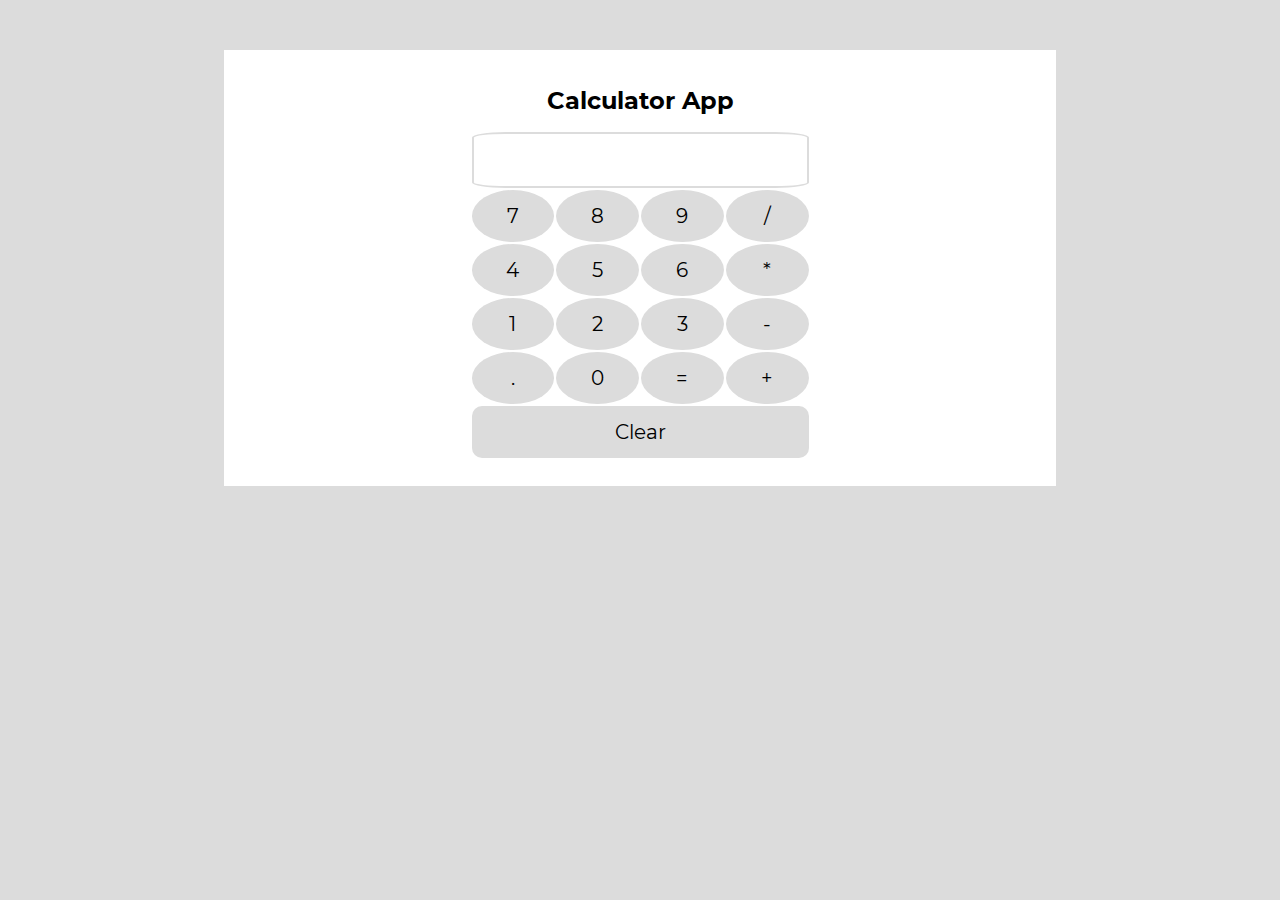
<file: calculator/index.html>
<!DOCTYPE html>
<html lang="en">
<head>
    <meta charset="UTF-8">
    <title>Calculator</title>
    <link rel="stylesheet" href="main.css">
</head>
<body>

<!--Error notification -->
<div id="notification">
    <p>
        <b>Error:</b>
        <span id="errorMessage">Statement is not valid.</span>
    </p>
</div>

<!-- Main Content -->
<div class="mainContent">
    <h3 class="appTitle">Calculator App</h3>
    <table>
        <tbody>
        <tr>
            <td colspan="4" class="inputTd">
                <input type="text" id="screen" readonly>
            </td>
        </tr>
        <tr>
            <td>7</td>
            <td>8</td>
            <td>9</td>
            <td>/</td>
        </tr>
        <tr>
            <td>4</td>
            <td>5</td>
            <td>6</td>
            <td>*</td>
        </tr>
        <tr>
            <td>1</td>
            <td>2</td>
            <td>3</td>
            <td>-</td>
        </tr>
        <tr>
            <td>.</td>
            <td>0</td>
            <td>=</td>
            <td>+</td>
        </tr>
        <tr>
            <td colspan="4" class="clearTd">
                Clear
            </td>
        </tr>
        </tbody>
    </table>
</div>

<script>

    //classes and objects

    //objects - core of js
    //human being - object
    //attributes - name, age, country, language etc

    let person = {
        name: "John Doe",
        age: "33",
        country: "US",
        tel: '2345'
    };

    console.log(person);
    //access the person details
    console.log(person.age);
    console.log(person.country);


let persons = [
    {
        name: "John Doe",
        age: "33",
        country: "US",
        phone: '34543',
    },
    {
        names: "Jane Doe",
        age: "34",
        country: "US",
        phone: '12345'
    }
];

console.log(persons);

//classes
class Person {
    name;
    age;
    country;
    constructor(name, age, country) {
        this.name = name;
        this.age = age;
        this.country = country;
    }

    sayName = function () {
        console.log(this.name);
    }

}


let personA = new Person("James Doe", "45", "UK");
let personB = new Person("Junior Doe", "42", "UK");

let name = personA.sayName();
console.log(name);





    /**
     * Reference to screen
     * @type {HTMLElement}
     */
    let screen = document.getElementById('screen');

    //get the notification element
    let notification = document.getElementById('notification');

    //holds operand status
    let isOperandSelected = false;

    let buttons = document.getElementsByTagName('td');
    // console.log(buttons);
    //convert buttons into an array
    let buttonsArray = Array.from(buttons);
    //loop through the array
    // console.log(buttonsArray);

    for (let button of buttonsArray) {
        // console.log(button.innerText);
        //add event listener to each array button
        button.addEventListener('click', handleEvent)
    }

    /**
     * Handles button click events
     * @param event
     */
    function handleEvent(event) {
        console.log(event.target.innerText);
        //get the value clicked
        let value = event.target.innerText;
        switch (value) {
            case 'Clear':
                clearScreen();
                break;
            case '=':
                //do computation here
                console.log('Equal to clicked');
                break;
            default:
                if (isOperand(value) && isOperandSelected) {
                    error("Operand already selected");
                } else {
                    //write to screen
                    writeToScreen(value);
                }

        }
    }

    function error(message) {
        //set error message
        let errorMessageElement = document.getElementById('errorMessage');
        errorMessageElement.innerText = message;

        showNotification();

        //hide the notification after 5 seconds
        setTimeout(hideNotification, 5000)
    }

    function showNotification() {
        //show the notification
        notification.style.display = 'block';
    }


    function hideNotification() {
        notification.style.display = 'none';
    }


    /**
     * Writes to screen
     * @param value
     */
    function writeToScreen(value) {
        //if the value is an operand, then we set isOperandSelected to true
        if (isOperand(value)) {
            isOperandSelected = true;
        }

        screen.value += value;
    }


    /**
     * +, -, /, *
     * @param value
     * @returns {boolean}
     */
    function isOperand(value) {
        return value == '+' || value == '-' || value == '/' || value == '*';

    }

    /**
     * Clears screen
     */
    function clearScreen() {
        screen.value = '';
    }

</script>
</body>
</html>
</file>
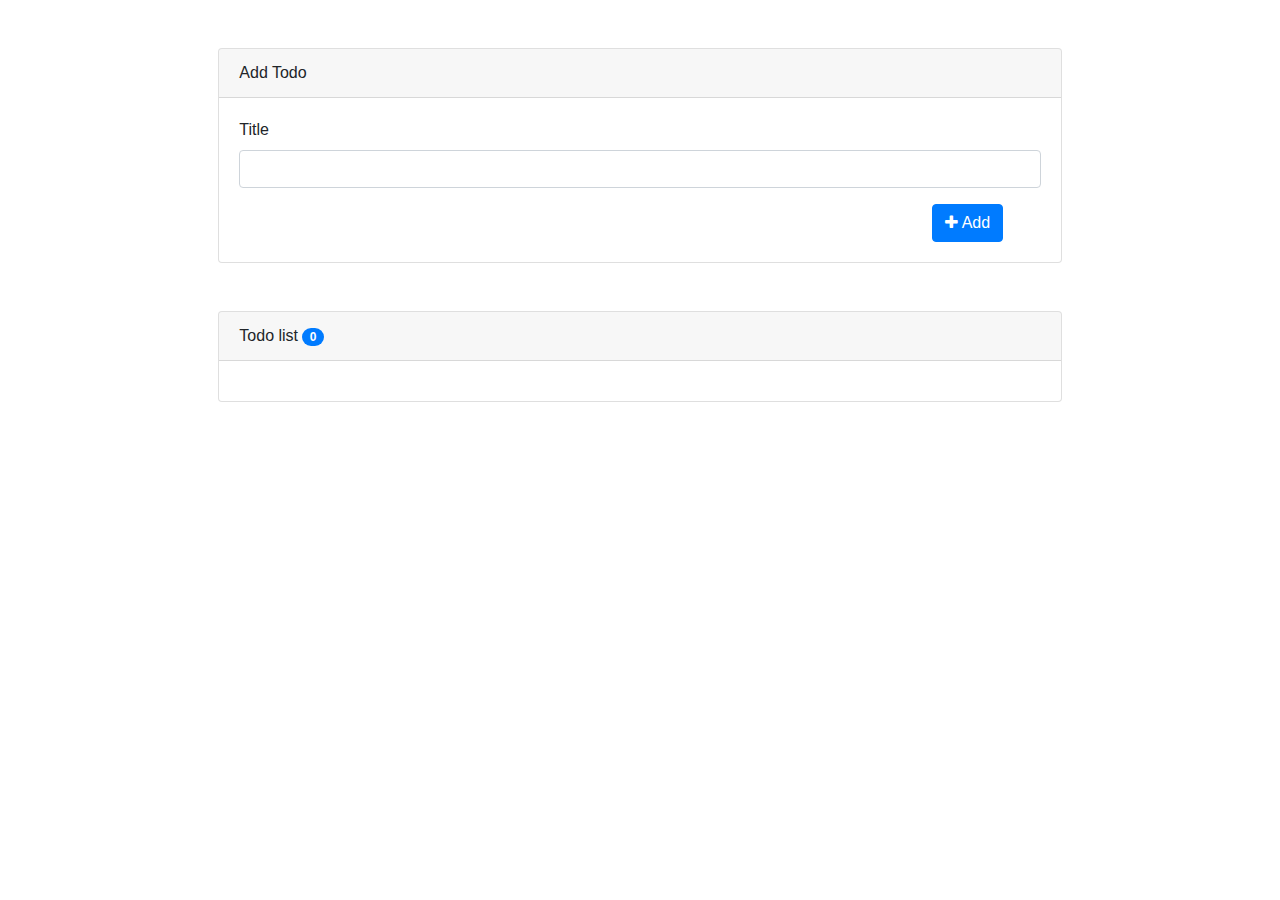
<file: todoapp/index.html>
<!doctype html>
<html lang="en">
<head>
    <!-- Required meta tags -->
    <meta charset="utf-8">
    <meta name="viewport" content="width=device-width, initial-scale=1, shrink-to-fit=no">

    <!-- Bootstrap CSS -->
    <link rel="stylesheet" href="https://stackpath.bootstrapcdn.com/bootstrap/4.4.1/css/bootstrap.min.css"
          integrity="sha384-Vkoo8x4CGsO3+Hhxv8T/Q5PaXtkKtu6ug5TOeNV6gBiFeWPGFN9MuhOf23Q9Ifjh" crossorigin="anonymous">
    <link rel="stylesheet" href="https://cdnjs.cloudflare.com/ajax/libs/font-awesome/4.7.0/css/font-awesome.min.css"
          integrity="sha256-eZrrJcwDc/3uDhsdt61sL2oOBY362qM3lon1gyExkL0=" crossorigin="anonymous"/>
    <title>Todo App</title>
</head>
<body>
<div class="row">
    <div class="col-lg-8 offset-lg-2 mt-5">
        <div id="successAlert" style="display: none;" class="alert alert-success alert-dismissible fade show"
             role="alert">
            <strong>Success!</strong> <span id="successMessage"></span>
            <button type="button" class="close" data-dismiss="alert" aria-label="Close">
                <span aria-hidden="true">&times;</span>
            </button>
        </div>
        <div id="errorAlert" style="display: none;" class="alert alert-danger alert-dismissible fade show" role="alert">
            <strong>Error!</strong> <span id="errorMessage"></span>
            <button type="button" class="close" data-dismiss="alert" aria-label="Close">
                <span aria-hidden="true">&times;</span>
            </button>
        </div>
        <div class="card">
            <div class="card-header">
                Add Todo
            </div>
            <div class="card-body">
                <div class="form-group">
                    <label>Title</label>
                    <input type="text" class="form-control" id="titleInput">
                </div>
                <div class="row">
                    <div class="col-lg-2 offset-lg-10">
                        <button id="addBtn" class="btn btn-primary"><i class="fa fa-plus text-white"></i> Add</button>
                    </div>
                </div>
            </div>
        </div>
    </div>
</div>

<div class="row">
    <div class="col-lg-8 offset-lg-2 mt-5 mb-5">
        <div class="card">
            <div class="card-header">
                Todo list
                <span id="listCount" class="badge badge-primary badge-pill">0</span>

            </div>
            <div class="card-body">
                <ul id="todoListContainer" class="list-group list-group-flush">
                    <!--                    <li class="list-group-item">-->
                    <!--                        Cras justo odio-->
                    <!--                        <div style="float: right" class="btn-group" role="group" aria-label="Basic example">-->
                    <!--                            <button type="button" class="btn btn-primary"><i class="fa fa-edit"></i> </button>-->
                    <!--                            <button type="button" class="btn btn-success"><i class="fa fa-check-circle-o"></i></button>-->
                    <!--                            <button type="button" class="btn btn-danger"><i class="fa fa-trash-o"></i> </button>-->
                    <!--                        </div>-->
                    <!--                    </li>-->
                </ul>
            </div>
        </div>
    </div>
</div>

<!-- Optional JavaScript -->
<!-- jQuery first, then Popper.js, then Bootstrap JS -->
<script src="https://code.jquery.com/jquery-3.4.1.slim.min.js"
        integrity="sha384-J6qa4849blE2+poT4WnyKhv5vZF5SrPo0iEjwBvKU7imGFAV0wwj1yYfoRSJoZ+n"
        crossorigin="anonymous"></script>
<script src="https://cdn.jsdelivr.net/npm/popper.js@1.16.0/dist/umd/popper.min.js"
        integrity="sha384-Q6E9RHvbIyZFJoft+2mJbHaEWldlvI9IOYy5n3zV9zzTtmI3UksdQRVvoxMfooAo"
        crossorigin="anonymous"></script>
<script src="https://stackpath.bootstrapcdn.com/bootstrap/4.4.1/js/bootstrap.min.js"
        integrity="sha384-wfSDF2E50Y2D1uUdj0O3uMBJnjuUD4Ih7YwaYd1iqfktj0Uod8GCExl3Og8ifwB6"
        crossorigin="anonymous"></script>

<script>
    // Reference to todo input
    let todoInput = document.getElementById('titleInput');
    //reference to success alert
    let successAlertElement = document.getElementById('successAlert');
    let successAlertMessage = document.getElementById('successMessage');
    //reference to error alert
    let errorAlertElement = document.getElementById('errorAlert');
    let errorAlertMessage = document.getElementById('errorMessage');
    //reference to todo list container
    let todoListContainer = document.getElementById('todoListContainer');
    //reference to list count
    let listCountElement = document.getElementById('listCount');


    //array to hold todos
    let todoList = [];


    /**
     * add click event listener to button
     */
    document.getElementById('addBtn').addEventListener('click', function (event) {
        getTodoTitle();
    });

    //shows error message
    function showError(message) {
        //set the message
        errorAlertMessage.innerText = message;
        //show the alert
        errorAlertElement.style.display = 'block';
    }

    //show success message
    function showSuccess(message) {
        //set the message
        successAlertMessage.innerText = message;
        //show the alert
        successAlertElement.style.display = 'block';
    }

    /**
     * Gets todo title
     */
    function getTodoTitle() {
        //get the title from input field
        let title = todoInput.value;

        //ensure the title is not empty
        if (title === '') {
            showError('Title cannot be empty');
            return;
        }

        //ensure that the todo item does not already exist
        if (todoList.includes(title.toLowerCase())) {
            showError(title + ' is already in the list');
            return;
        }

        //add todo
        addTodo(title);
    }


    //add todo
    function addTodo(todo) {
        //create element
        createTodoListElement(todo);

        //add todo to array
        todoList.push(todo.toString().toLowerCase());

        //update the todo list count
        updateListCount();

        //show success message
        showSuccess(todo + ' has been added.');

        //clear the todo input field
        clearTodoInputField();
    }

    //creates list element for todo
    function createTodoListElement(todo) {
        //create an li element with todo
        let li = document.createElement('li');
        //add class to element
        li.className = 'list-group-item';
        //add the text
        li.innerText = todo;

        //attach the action buttons
        li.appendChild(createActionButtons());
        //attach todo element to parent container
        todoListContainer.appendChild(li);
    }


    //create action buttons
    function createActionButtons() {
        // <div style="float: right" class="btn-group" role="group" aria-label="Basic example">
        //         <button type="button" class="btn btn-primary"><i class="fa fa-edit"></i> </button>
        //     <button type="button" class="btn btn-success"><i class="fa fa-check-circle-o"></i></button>
        //     <button type="button" class="btn btn-danger"><i class="fa fa-trash-o"></i> </button>
        //     </div>
        //create the div element
        let div = document.createElement('div');
        div.style.float = 'right';
        div.className = 'btn-group';

        //create the edit button
        let editButton = document.createElement('button');
        editButton.className = 'btn btn-primary edit';
        editButton.innerHTML = '<i class="fa fa-edit" onclick="editTodo(this)"></i>';
        //create the delete button
        let deleteButton = document.createElement('button');
        deleteButton.className = 'btn btn-danger delete';
        deleteButton.innerHTML = '<i class="fa fa-trash-o" onclick="deleteTodo(this)"></i>';
        //create the complete button
        let completeButton = document.createElement('button');
        completeButton.className = 'btn btn-success complete';
        completeButton.innerHTML = '<i class="fa fa-check-circle-o" onclick="completeTodo(this)"></i>';

        //add buttons to the div element
        div.appendChild(editButton);
        div.appendChild(completeButton);
        div.appendChild(deleteButton);

        return div;

    }

    //update count for todo list
    function updateListCount() {
        //get array length
        let count = todoList.length;
        //display the count in the document
        listCountElement.innerText = count;
    }

    //clear the todo input field
    function clearTodoInputField() {
        todoInput.value = '';
    }

    function editTodo(element) {
        console.log(todoList);
        console.log(element.parentElement.parentElement.parentElement);
        let li = element.parentElement.parentElement.parentElement;

        //get todo title
        let todoTitle = li.innerText;
        let newTitle = prompt('Edit title for ' + todoTitle, todoTitle);
        if (newTitle === ''){
            showError('Title cannot be empty');
            return;
        }

        //ensure that the todo item does not already exist
        if (todoList.includes(newTitle.toLowerCase())) {
            showError(newTitle + ' is already in the list');
            return;
        }

        li.innerText = newTitle;
        //get position of todo in array
        let positionOfTodo = todoList.indexOf(todoTitle.toLowerCase());
        todoList[positionOfTodo] = newTitle;

        //attach the action buttons
        li.appendChild(createActionButtons());
        showSuccess(todoTitle + ' updated to ' + newTitle);

    }

    //delete todo
    function deleteTodo(element) {
        let li = element.parentElement.parentElement.parentElement;
        //get todo title
        let todoTitle = li.innerText;

        let canDelete = prompt('Are you sure you want to delete ' + todoTitle + '? Type y to delete');
        if(canDelete.toLowerCase() !== 'y'){
            return;
        }

        //get position of todo in array
        let positionOfTodo = todoList.indexOf(todoTitle.toLowerCase());
        //delete todo from array using position
        todoList.splice(positionOfTodo, 1);
        //update todo count
        updateListCount();
        showSuccess(todoTitle + ' deleted.');
        todoListContainer.removeChild(li);
    }

    //complete a todo
    function completeTodo(element) {
        let li = element.parentElement.parentElement.parentElement;

        //get todo title
        let todoTitle = li.innerText;

        let canComplete = prompt('Are you sure you want to complete ' + todoTitle + '? Type y to complete');
        if(canComplete.toLowerCase() !== 'y'){
            return;
        }
        showSuccess(todoTitle + ' completed.');
        li.style.textDecoration = 'line-through';
    }


</script>
</body>
</html>
</file>
<file: calculator/main.css>
/*Fonts*/
@font-face {
    font-family: "Montserrat";
    src: url("font/Montserrat-Regular.ttf") format("truetype");
}
@font-face {
    font-family: "Montserrat-Bold";
    src: url("font/Montserrat-Bold.ttf") format("truetype");
}

html {
    font-family: Montserrat, sans-serif;
    font-weight: 500;
    font-size: 14px;
}

body {
    background-color: gainsboro;
    position: relative;
}

#notification {
    position: absolute;
    top: 20px;
    right: -40px;
    width: 240px;
    /*height: 50px;*/
    background-color: red;
    padding: 5px;
    color: #ffffff;
    display: none;
}

.mainContent {
    max-width: 800px;
    background-color: white;
    margin: 50px auto;
    padding: 16px;
}


.appTitle {
    margin-top: 20px;
    margin-bottom: 15px;
    text-align: center;
    font-family: Montserrat-Bold, sans-serif;
    font-weight: bold;
    font-size: 24px;
}

table {
    margin: 10px auto;
    font-size: 20px;
}

.inputTd {
    background-color: white;
    width: auto;
    border-radius: 10%;
    border: solid gainsboro 2px;
}

.inputTd:hover {
    background-color: white;
}

td input {
    font-family: Montserrat, sans-serif;
    font-size: 22px;
    color: grey;
    border: none;
    outline: none;
    padding: 5px;
}


td {
    cursor: pointer;
    background-color: gainsboro;
    border-radius: 50%;
    height: 50px;
    width: 50px;
    text-align: center;
}

td:hover {
    background-color: aqua;
}

.clearTd {
    margin-top: 5px;
    border-radius: 10px;
    width: auto;
}
</file>
